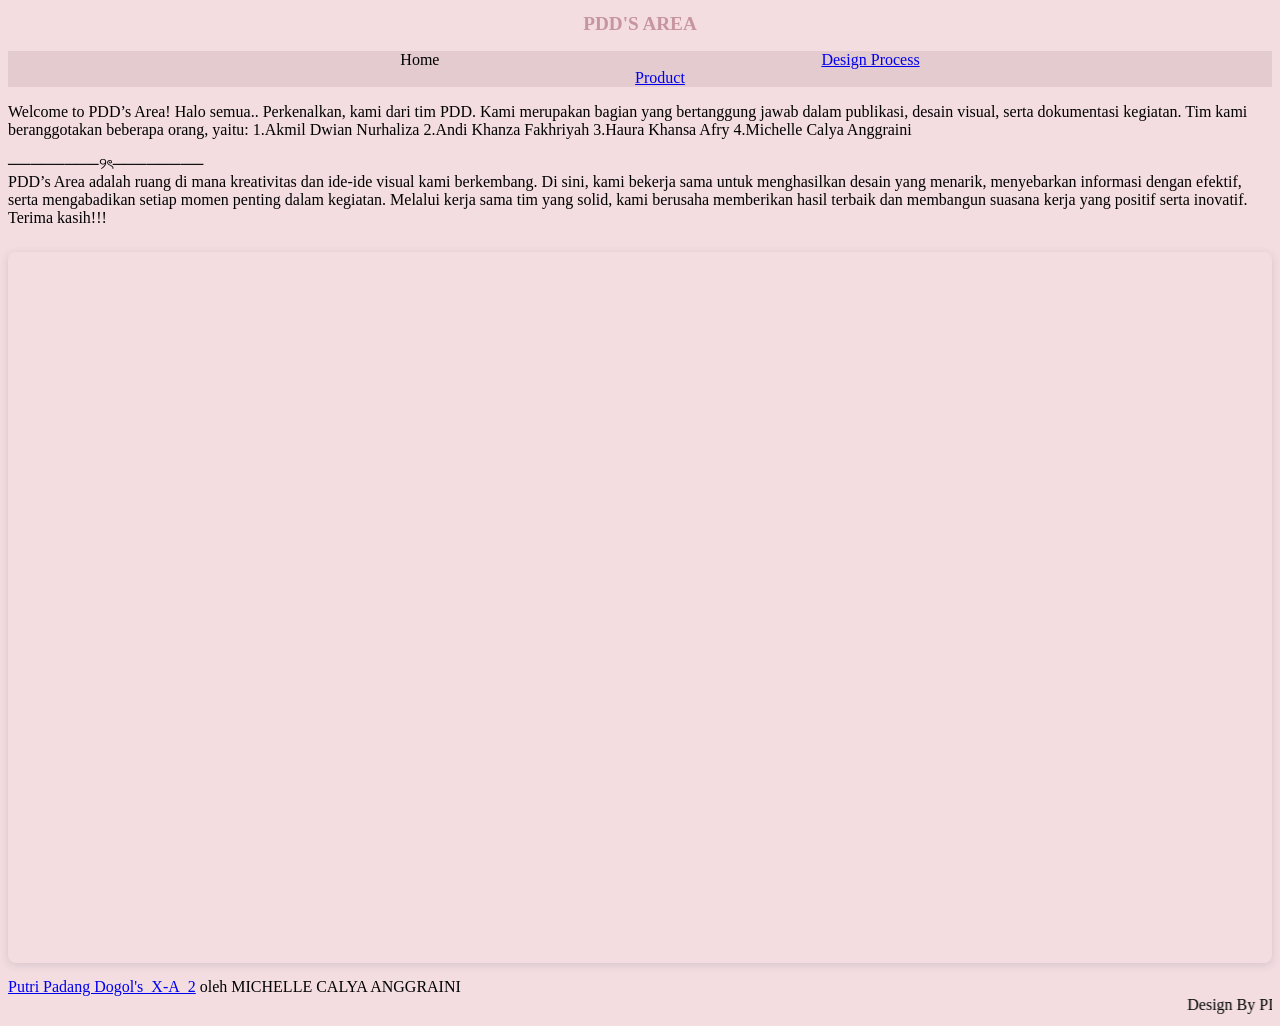
<file: index.html>
<!doctype html>

<html>
        <head>
        <meta charset="utf-8">

        <title>Blank template</title>

        <!-- Load external CSS styles -->
        <link rel="stylesheet" href="styles.css">

    </head>

    <body>

        <h1>PDD'S AREA</h1>

    <Ul>
        <li>Home</li>
        <li><a href="Design Process.html"> Design Process </a></li>
        <li><a href="Product.html"> Product </a></li>
    </Ul>

    <p> Welcome to PDD’s Area! Halo semua..

Perkenalkan, kami dari tim PDD. Kami merupakan bagian yang bertanggung jawab dalam publikasi, desain visual, serta dokumentasi kegiatan.

Tim kami beranggotakan beberapa orang, yaitu:

1.Akmil Dwian Nurhaliza
2.Andi Khanza Fakhriyah
3.Haura Khansa Afry
4.Michelle Calya Anggraini
    </p>

 <p2>
    ────────୨ৎ────────
<br>
 </p2>

<p3>
    PDD’s Area adalah ruang di mana kreativitas dan ide-ide visual kami berkembang. Di sini, kami bekerja sama untuk menghasilkan desain yang menarik, menyebarkan informasi dengan efektif, serta mengabadikan setiap momen penting dalam kegiatan.

Melalui kerja sama tim yang solid, kami berusaha memberikan hasil terbaik dan membangun suasana kerja yang positif serta inovatif.

Terima kasih!!! <br>
     </p3>

    

    <div style="position: relative; width: 100%; height: 0; padding-top: 56.2500%;
 padding-bottom: 0; box-shadow: 0 2px 8px 0 rgba(63,69,81,0.16); margin-top: 1.6em; margin-bottom: 0.9em; overflow: hidden;
 border-radius: 8px; will-change: transform;">
  <iframe loading="lazy" style="position: absolute; width: 100%; height: 100%; top: 0; left: 0; border: none; padding: 0;margin: 0;"
    src="https://www.canva.com/design/DAHGOsPnJ5M/qTnNPHlGkHgmzMt2585TAg/view?embed" allowfullscreen="allowfullscreen" allow="fullscreen">
  </iframe>
</div>
<a href="https:&#x2F;&#x2F;www.canva.com&#x2F;design&#x2F;DAHGOsPnJ5M&#x2F;qTnNPHlGkHgmzMt2585TAg&#x2F;view?utm_content=DAHGOsPnJ5M&amp;utm_campaign=designshare&amp;utm_medium=embeds&amp;utm_source=link" target="_blank" rel="noopener">Putri Padang Dogol's_X-A_2</a> oleh MICHELLE CALYA ANGGRAINI

    </body>

    <br>

    <marquee> Design By PDD'S </marquee>

</html>
</file>
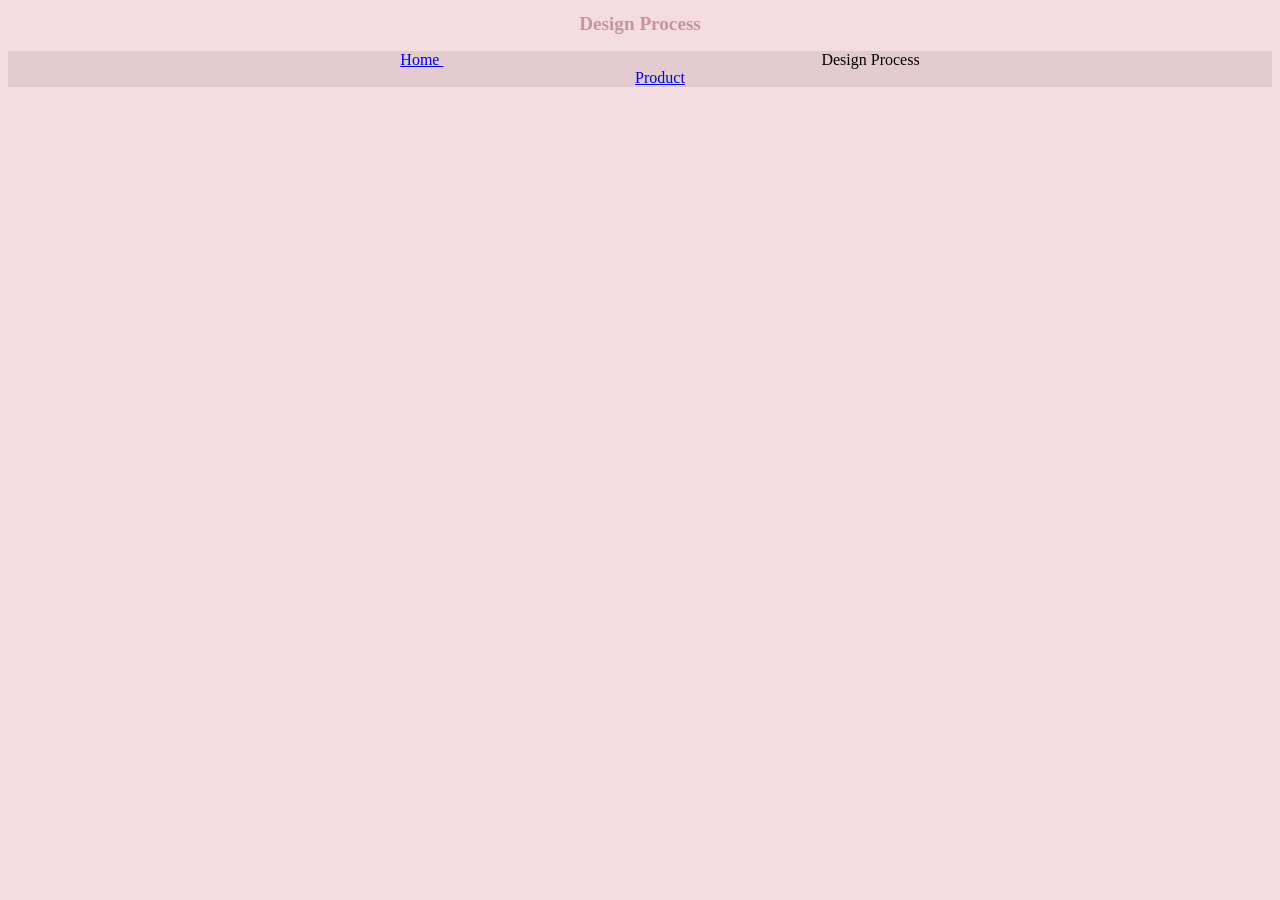
<file: DesignProcess.html>
<!doctype html>

<html>
         <head>
         <link rel="stylesheet" href="styles.css">
   
     </head>

    <body>
       
       <h1>Design Process</h1>
   
    <Ul>
         <li><a href="index.html" > Home </a></Li>
         <li>Design Process</li>
         <li><a href="Product.html"> Product </a></li>
    </Ul>
</file>
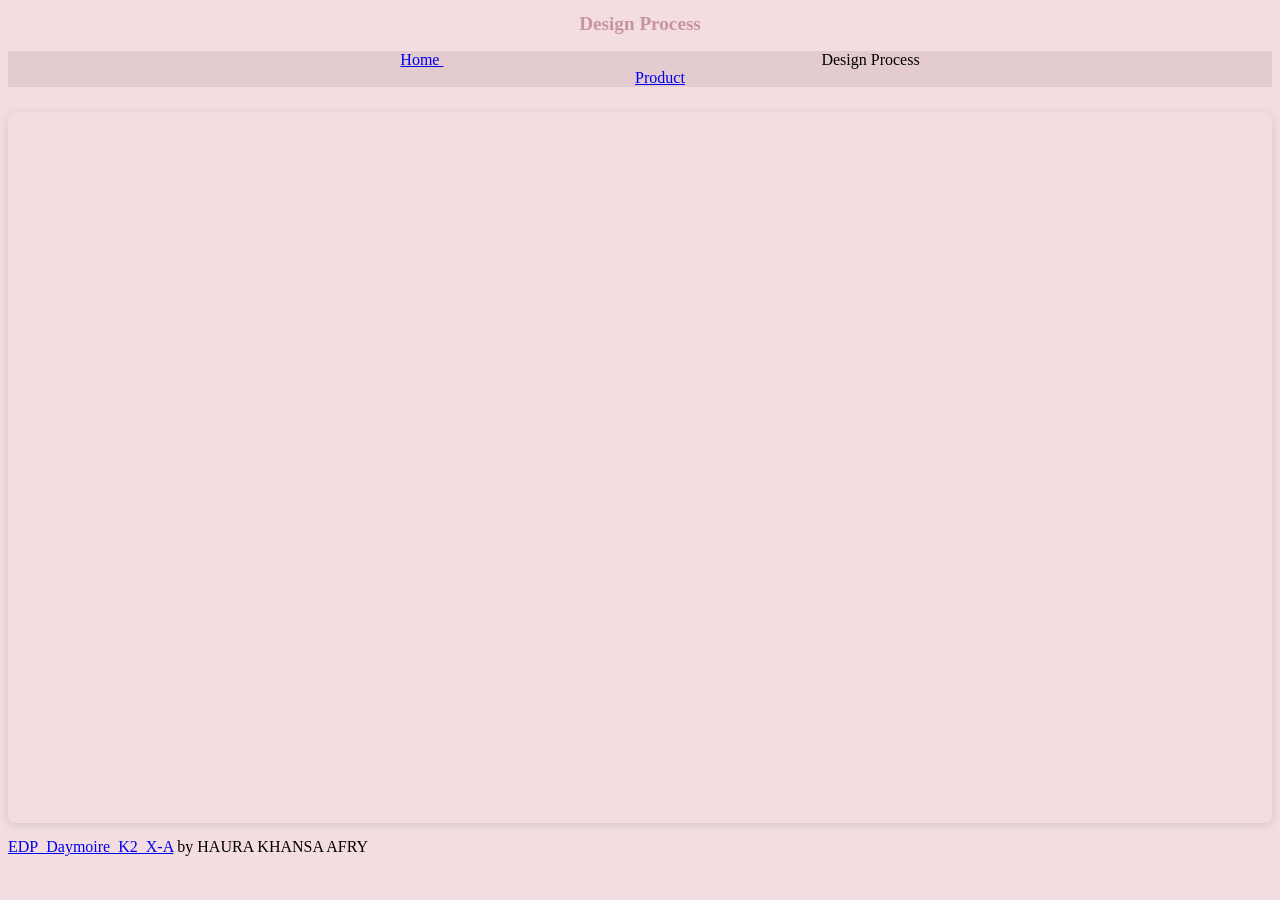
<file: Designprocess.html>
<!doctype html>

<html>
         <head>
         <link rel="stylesheet" href="styles.css">
   
     </head>

    <body>
       
       <h1>Design Process</h1>
   
    <Ul>
         <li><a href="index.html" > Home </a></Li>
         <li>Design Process</li>
         <li><a href="Product.html"> Product </a></li>
    </Ul>

<div style="position: relative; width: 100%; height: 0; padding-top: 56.2500%;
 padding-bottom: 0; box-shadow: 0 2px 8px 0 rgba(63,69,81,0.16); margin-top: 1.6em; margin-bottom: 0.9em; overflow: hidden;
 border-radius: 8px; will-change: transform;">
  <iframe loading="lazy" style="position: absolute; width: 100%; height: 100%; top: 0; left: 0; border: none; padding: 0;margin: 0;"
    src="https://www.canva.com/design/DAHIxxCxU18/42Ro17AlgEOErkSMi_Z5Zg/view?embed" allowfullscreen="allowfullscreen" allow="fullscreen">
  </iframe>
</div>
<a href="https:&#x2F;&#x2F;www.canva.com&#x2F;design&#x2F;DAHIxxCxU18&#x2F;42Ro17AlgEOErkSMi_Z5Zg&#x2F;view?utm_content=DAHIxxCxU18&amp;utm_campaign=designshare&amp;utm_medium=embeds&amp;utm_source=link" target="_blank" rel="noopener">EDP_Daymoire_K2_X-A</a> by HAURA KHANSA AFRY
</file>
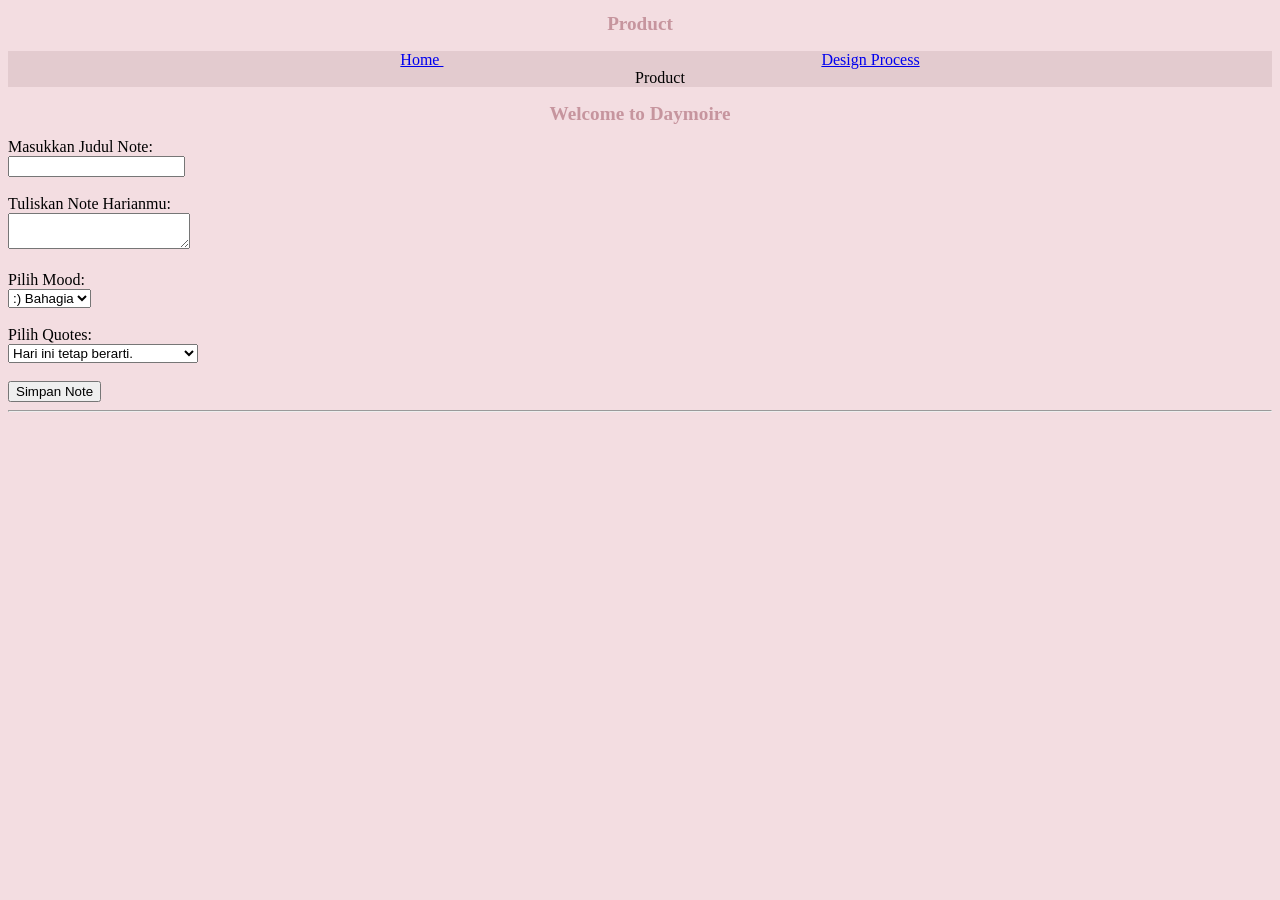
<file: Product.html>
<!doctype html>

<html>
           <head>
           <link rel="stylesheet" href="styles.css">

     </head>

     <body>

         <h1>Product</h1>
        
    <Ul>
         <li><a href="index.html"> Home </a></Li>
         <li><a href="Designprocess"> Design Process </a></li>
         <li>Product</li>
    </Ul>
      
     <!DOCTYPE html>
<html lang="id">
<head>
    <meta charset="UTF-8">
    <meta name="viewport" content="width=device-width, initial-scale=1.0">
    <title>Daymoire</title>
</head>
<body>

    <h1>Welcome to Daymoire</h1>

    <label>Masukkan Judul Note:</label><br>
    <input type="text" id="judul"><br><br>

    <label>Tuliskan Note Harianmu:</label><br>
    <textarea id="note"></textarea><br><br>

    <label>Pilih Mood:</label><br>
    <select id="mood">
        <option value=":) Bahagia">:) Bahagia</option>
        <option value=":( Sedih">:( Sedih</option>
    </select><br><br>

    <label>Pilih Quotes:</label><br>
    <select id="quotes">
        <option value="Hari ini tetap berarti.">Hari ini tetap berarti.</option>
        <option value="Semua perasaan valid.">Semua perasaan valid.</option>
        <option value="Nikmati setiap proses hidup.">Nikmati setiap proses hidup.</option>
    </select><br><br>

    <button onclick="simpanNote()">Simpan Note</button>

    <hr>

    <div id="hasil"></div>

    <script>
        function simpanNote() {
            let judul = document.getElementById("judul").value;
            let note = document.getElementById("note").value;
            let mood = document.getElementById("mood").value;
            let quotes = document.getElementById("quotes").value;

            document.getElementById("hasil").innerHTML = `
                <h2>HASIL DAYMOIRE</h2>
                <p><b>Judul Note:</b> ${judul}</p>
                <p><b>Isi Note:</b> ${note}</p>
                <p><b>Mood:</b> ${mood}</p>
                <p><b>Quotes:</b> ${quotes}</p>
                <p><b>Note berhasil disimpan :)</b></p>
            `;
        }
    </script>

</body>
</html>
</file>
<file: styles.css>
/* Place your CSS styles in this file */
body{background-color:rgb(243, 221, 225);}

h1 {
    text-align: center;
    font-family: "CASTELLAR", CASTELLAR;
    font-weight: bold;
    color:rgb(198, 149, 158);
    font-size: larger;
    ;
}

ul {list-style-type: none;
background-color :rgb(227, 203, 207);
text-align: center; }

p {
    color :black;
        text-align: left;
    font-size:medium;
}

li {display: inline;padding: 5cm;}

p2 {
    text-align:center;
    font-size:medium;
    color:black;
}

p3 {
    text-align: left;
    font size:medium;
}
</file>
